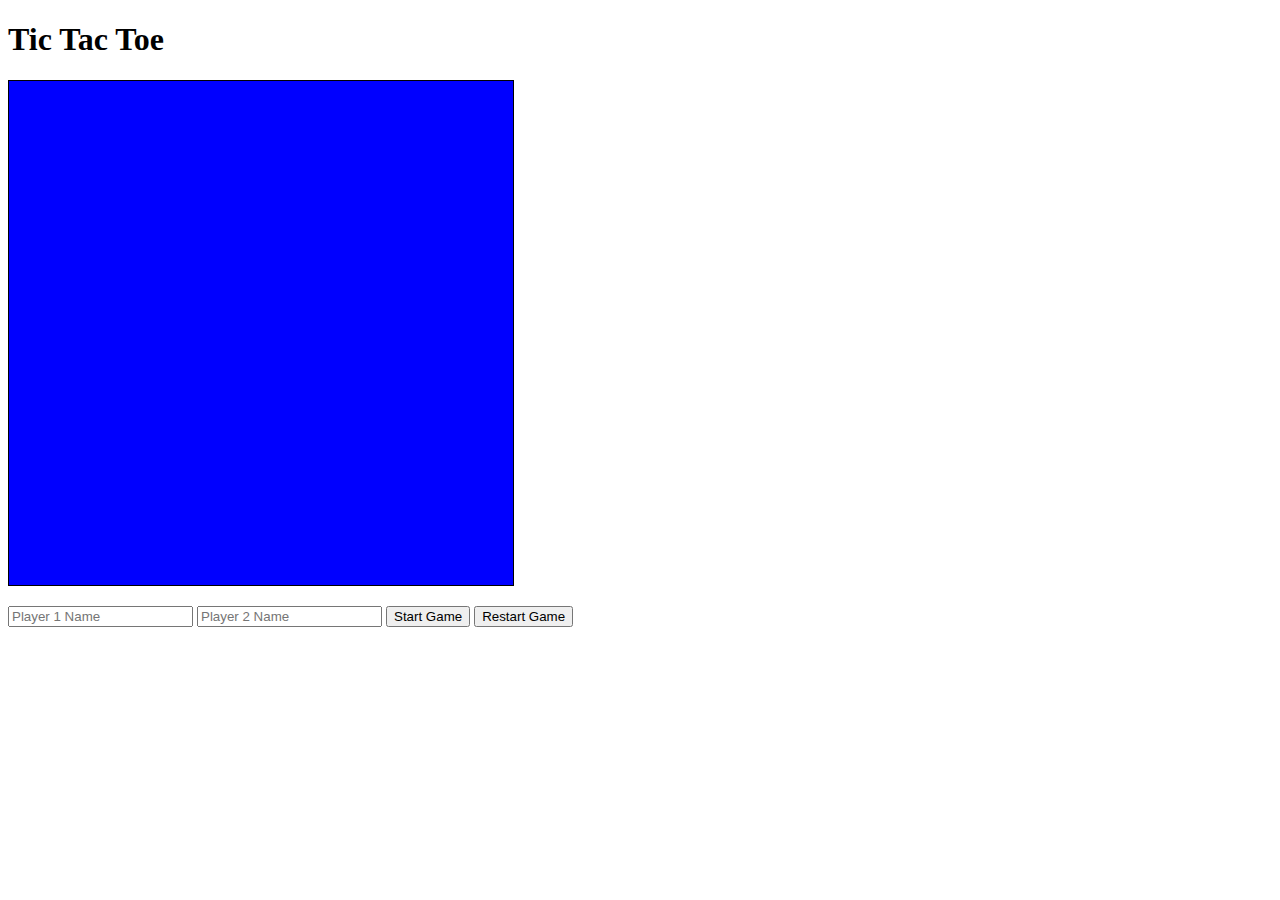
<file: index.html>
<!DOCTYPE html>
<html lang="en">
<head>
    <meta charset="UTF-8">
    <meta name="viewport" content="width=device-width, initial-scale=1.0">
    <link rel="stylesheet" href="style.css">
    <script src="main.js" defer></script>
    <title>Tic Tac Toe</title>
</head>
<body>

<h1 class="header">Tic Tac Toe</h1>

<div class="container">
    <h1 class="turn"></h1>
    <div class="board"></div>

    <div id="controls">
    <input type="text" id="player1" placeholder="Player 1 Name">
    <input type="text" id="player2" placeholder="Player 2 Name">

    <button id="start-button">Start Game</button>
    <button id="restart-button">Restart Game</button>


    <div id="message"></div>
    <div id="result-display"></div>

</div>

</div>
</file>
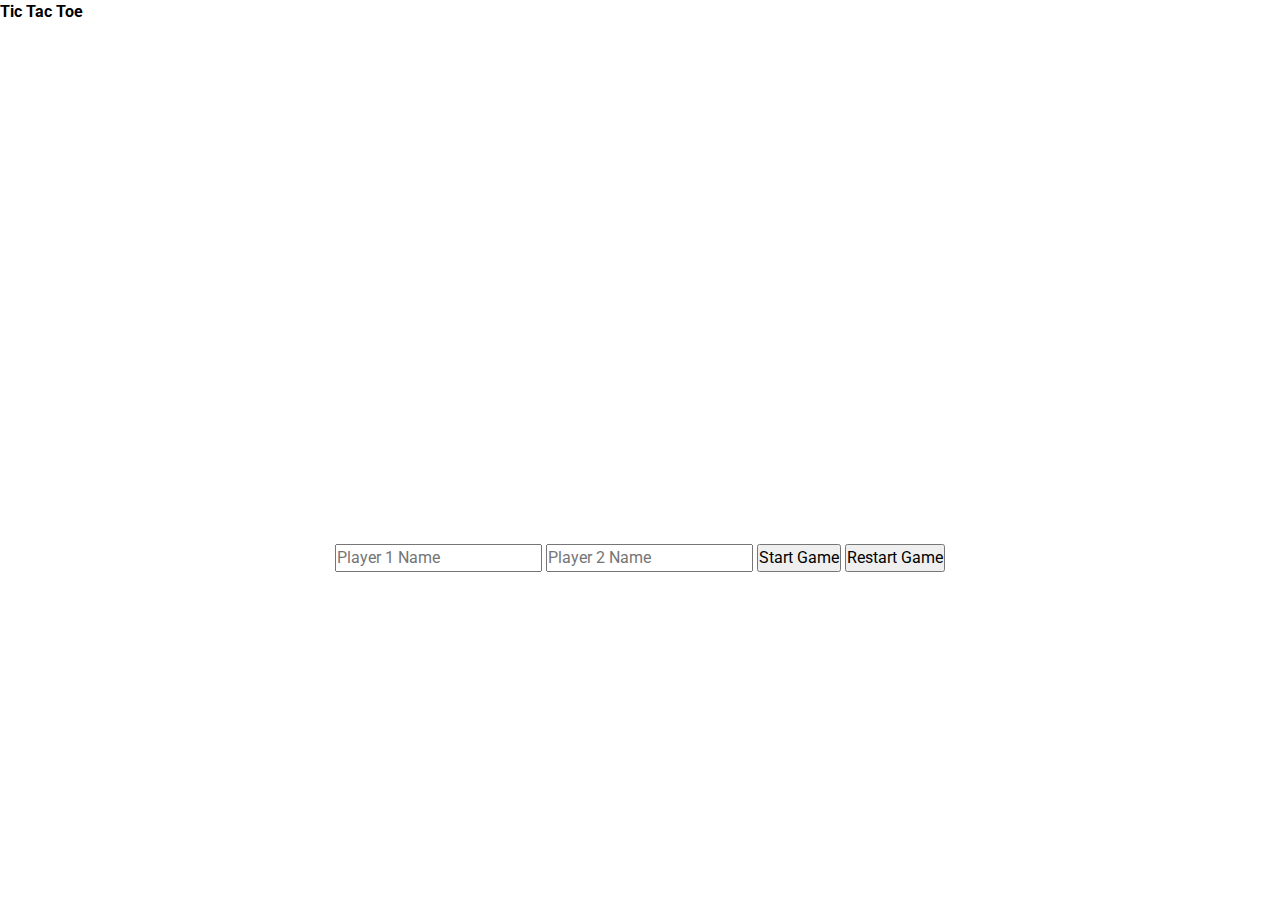
<file: index1.html>
<!DOCTYPE html>
<html lang="en">
<head>
    <meta charset="UTF-8">
    <meta name="viewport" content="width=device-width, initial-scale=1.0">
    <link rel="stylesheet" href="style1.css">
    <script src="main1.js" defer></script>
    <title>Tic Tac Toe</title>
</head>
<body>

<h1 class="header">Tic Tac Toe</h1>

<div id="gameboard"></div>

<div id="controls">
    <input type="text" id="player1" placeholder="Player 1 Name">
    <input type="text" id="player2" placeholder="Player 2 Name">

    <button id="start-button">Start Game</button>
    <button id="restart-button">Restart Game</button>


    <div id="message"></div>
    <div id="result-display"></div>

</div>



<!-- 
ssss
     <div class="grid">

        <div class="left-side">
            <h1>Reserved for future use</h1>
        </div>

        <div class="right-side">

            <h1>Add Book to Library</h1>
            <button id="new-book-btn">New Book</button>

            

        </div>

        <div id="library" class="card-section">
            <h1>Library</h1>
        </div>

    </div> -->



    
</body>
</html>
</file>
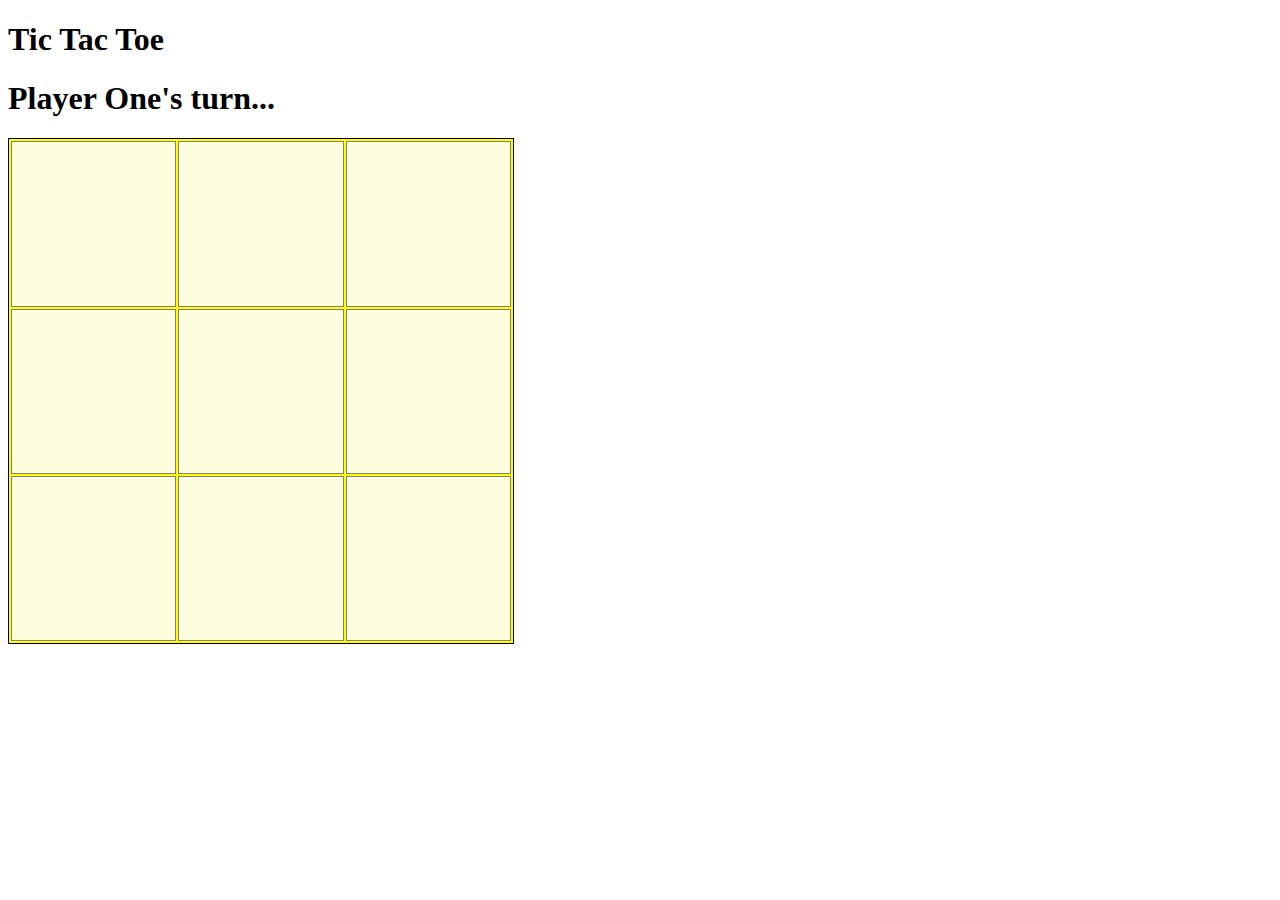
<file: index4.html>
<!DOCTYPE html>
<html lang="en">
<head>
    <meta charset="UTF-8">
    <meta name="viewport" content="width=device-width, initial-scale=1.0">
    <link rel="stylesheet" href="style4.css">
    <script src="main4.js" defer></script>
    <title>Tic Tac Toe</title>
</head>
<body>

<h1 class="header">Tic Tac Toe</h1>

<div class="container">
    <h1 class="turn"></h1>
    <div class="board"></div>
</div>
</file>
<file: style.css>
.board {
    display: grid;
    height: 500px;
    width: 500px;
    grid-template-columns: repeat(3, 1fr);
    grid-template-rows: repeat(3, 1fr);
    border: 1px solid black;
    gap: 2px;
    padding: 2px;
    background-color: blue;
}

.cell {
    display: flex;
    justify-content: center;
    align-items: center;
    text-align: center;
    font-size: 2rem;
    border: 1px solid gray;
    background: lightblue;
    cursor: pointer;
}

.selectedP1 {

}

.selectedP2 {

}

#controls, #message {
    text-align: left;
    margin: 20px 0;
}
</file>
<file: style1.css>
@import url('https://fonts.googleapis.com/css2?family=Roboto&display=swap');

* {
    font-size: 16px;
    font-family: "Roboto", sans-serif;

    margin: 0;
    padding: 0;
    line-height: 1.5em;
}


#gameboard {
    display: flex;
    flex-wrap: wrap;
    justify-content: center;
    align-items: center;
    height: 500px;
    justify-content: center;
}

.square {
    display: flex;
    flex-wrap: wrap;
    float: left;
    border: 1px solid black;
    display: flex;
    justify-content: center;
    align-items: center;
    width: 25%;
    height: 30%;
    text-align: center;
    font-size: 80px;
}

#controls, #message {
    text-align: center;
    margin: 20px 0;
}




/* Below is stuff I used in Library project - may revisit later */
.grid {
    display: grid;
    grid-template-columns: 30% 70%;
    grid-template-rows: repeat(2, 1fr);
    
    height: 100vh;
    gap: 20px;
    background-color: white;
    border-style: groove;
}


.left-side {
    /* border: 1px solid red; */
    background-color: lightsteelblue;
    border-style: groove;
}

.right-side {
    /* border: 1px solid blue; */
    background-color: aliceblue;
    border-style: groove;
}


.card-section {
    grid-row: 2 / 3;
    grid-column: 1 / 3;
    /* border: 1px solid green; */
    border-style: groove;
    display: grid;
    grid-template-columns: repeat(auto-fit, minmax(250px, 1fr));
    gap: 15px;
    padding-left: 15px;
    padding-top: 15px;
    padding-right: 15px;
    background-color: lightgray;
}
</file>
<file: style4.css>
.board {
    display: grid;
    height: 500px;
    width: 500px;
    grid-template-columns: repeat(3, 1fr);
    grid-template-rows: repeat(3, 1fr);
    border: 1px solid black;
    gap: 2px;
    padding: 2px;
    background-color: yellow;
}

.cell {
    display: flex;
    justify-content: center;
    align-items: center;
    text-align: center;
    font-size: 2rem;
    border: 1px solid gray;
    background: lightyellow;
    cursor: pointer;
}
</file>
